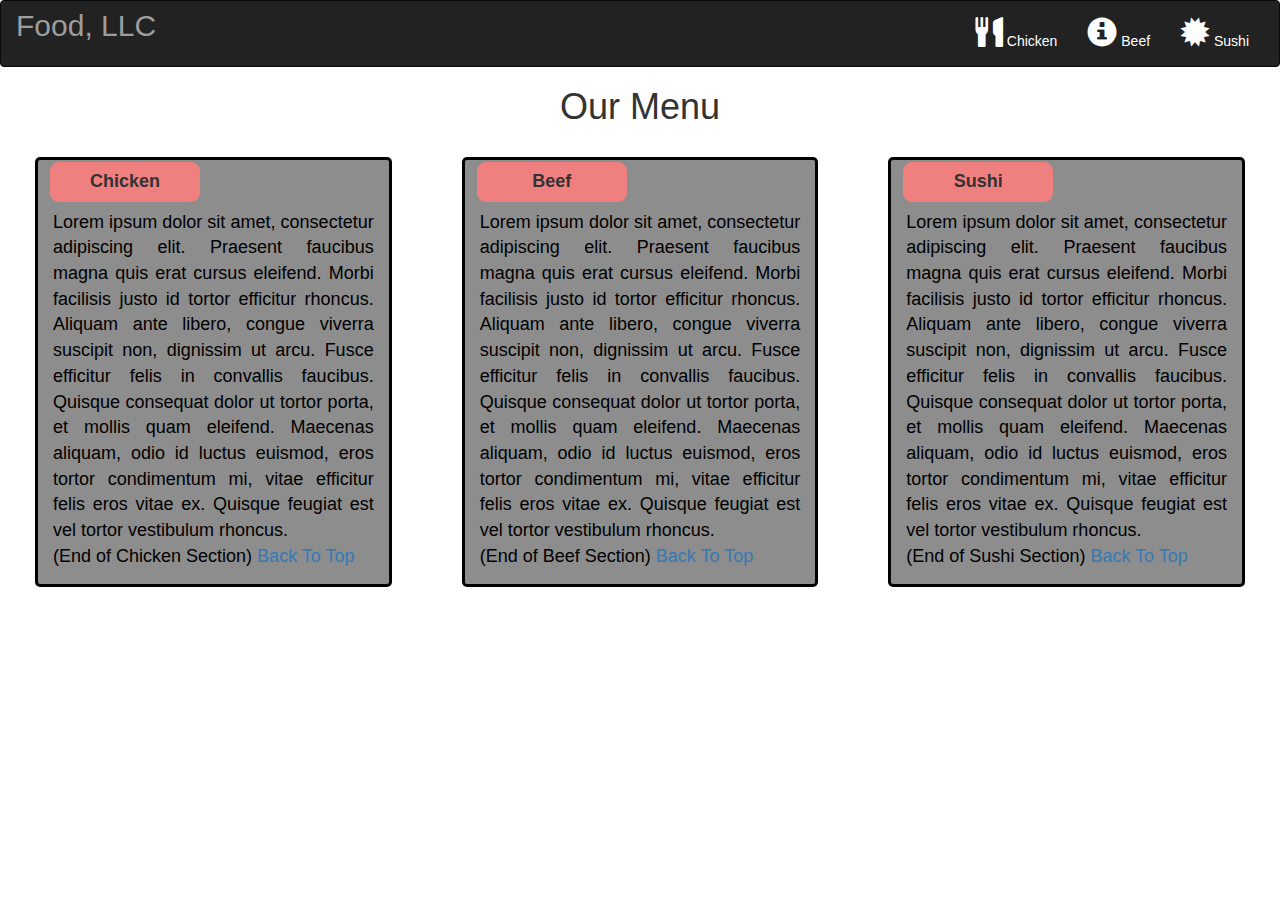
<file: 2/index.html>
<!DOCTYPE html>
<html lang="en">

<head>
    <title>Assignment Solution for Module 3</title>
    <meta charset="UTF-8">

    <meta name="viewport" content="width=device-width, initial-scale=1.0">
    <link rel="stylesheet" href="https://maxcdn.bootstrapcdn.com/bootstrap/3.4.1/css/bootstrap.min.css">
    <script src="https://ajax.googleapis.com/ajax/libs/jquery/3.5.1/jquery.min.js"></script>
    <script src="https://maxcdn.bootstrapcdn.com/bootstrap/3.4.1/js/bootstrap.min.js"></script>
    <link rel="stylesheet" href="css/style.css">



</head>

<body id="home">

    <nav class="navbar navbar-inverse">
        <div class="container-fluid">
            <div class="navbar-header">
                <button type="button" class="navbar-toggle" data-toggle="collapse" data-target="#myNavbar">
                    <span class="icon-bar"></span>
                    <span class="icon-bar"></span>
                    <span class="icon-bar"></span>
                </button>
                <a class="navbar-brand" href="index.html">Food, LLC</a>
            </div>
            <div class="collapse navbar-collapse" id="myNavbar">

                <ul class="nav navbar-nav navbar-right">
                    <li style>
                        <a href="#chicken">
                            <span class="glyphicon glyphicon-cutlery"></span> Chicken</a>
                    </li>
                    <li>
                        <a href="#beef">
                            <span class="glyphicon glyphicon-info-sign"></span> Beef</a>
                    </li>
                    <li>
                        <a href="#sushi">
                            <span class="glyphicon glyphicon-certificate"></span> Sushi</a>
                    </li>
                </ul>
            </div>
        </div>
    </nav>




    <div id="article">
        <h1>Our Menu</h1>
        <div class="container-fluid row pt-3">
            <span class="col-lg-4 col-md-6 col-sm-12">
                <p class="menu">
                    Lorem ipsum dolor sit amet, consectetur adipiscing elit. Praesent faucibus magna quis erat cursus
                    eleifend. Morbi facilisis justo id tortor efficitur rhoncus. Aliquam ante libero, congue viverra
                    suscipit non, dignissim ut arcu. Fusce efficitur felis in convallis faucibus. Quisque consequat
                    dolor ut tortor porta, et mollis quam eleifend. Maecenas aliquam, odio id luctus euismod, eros
                    tortor condimentum mi, vitae efficitur felis eros vitae ex. Quisque feugiat est vel tortor
                    vestibulum rhoncus.  <br>(End of Chicken Section) <a href="#home">Back To Top</a></p>
                <p id="chicken" class="minibrand">Chicken</p>

            </span>
            <span class="col-lg-4 col-md-6 col-sm-12">
                <p class="menu">
                    Lorem ipsum dolor sit amet, consectetur adipiscing elit. Praesent faucibus magna quis erat cursus
                    eleifend. Morbi facilisis justo id tortor efficitur rhoncus. Aliquam ante libero, congue viverra
                    suscipit non, dignissim ut arcu. Fusce efficitur felis in convallis faucibus. Quisque consequat
                    dolor ut tortor porta, et mollis quam eleifend. Maecenas aliquam, odio id luctus euismod, eros
                    tortor condimentum mi, vitae efficitur felis eros vitae ex. Quisque feugiat est vel tortor
                    vestibulum rhoncus. <br>(End of Beef Section) <a href="#home">Back To Top</a></p>
                <p id="beef" class="minibrand">Beef</p>
            </span>

            <span class="col-lg-4 col-md-12 col-sm-12 ">
                <p class="menu">
                    Lorem ipsum dolor sit amet, consectetur adipiscing elit. Praesent faucibus magna quis erat
                    cursus
                    eleifend. Morbi facilisis justo id tortor efficitur rhoncus. Aliquam ante libero, congue viverra
                    suscipit non, dignissim ut arcu. Fusce efficitur felis in convallis faucibus. Quisque consequat
                    dolor ut tortor porta, et mollis quam eleifend. Maecenas aliquam, odio id luctus euismod, eros
                    tortor condimentum mi, vitae efficitur felis eros vitae ex. Quisque feugiat est vel tortor
                    vestibulum rhoncus. <br>(End of Sushi Section) <a href="#home">Back To Top</a>

                </p>
                <p id="sushi" class="minibrand">Sushi</p>

            </span>

        </div>









</body>

</html>
</file>
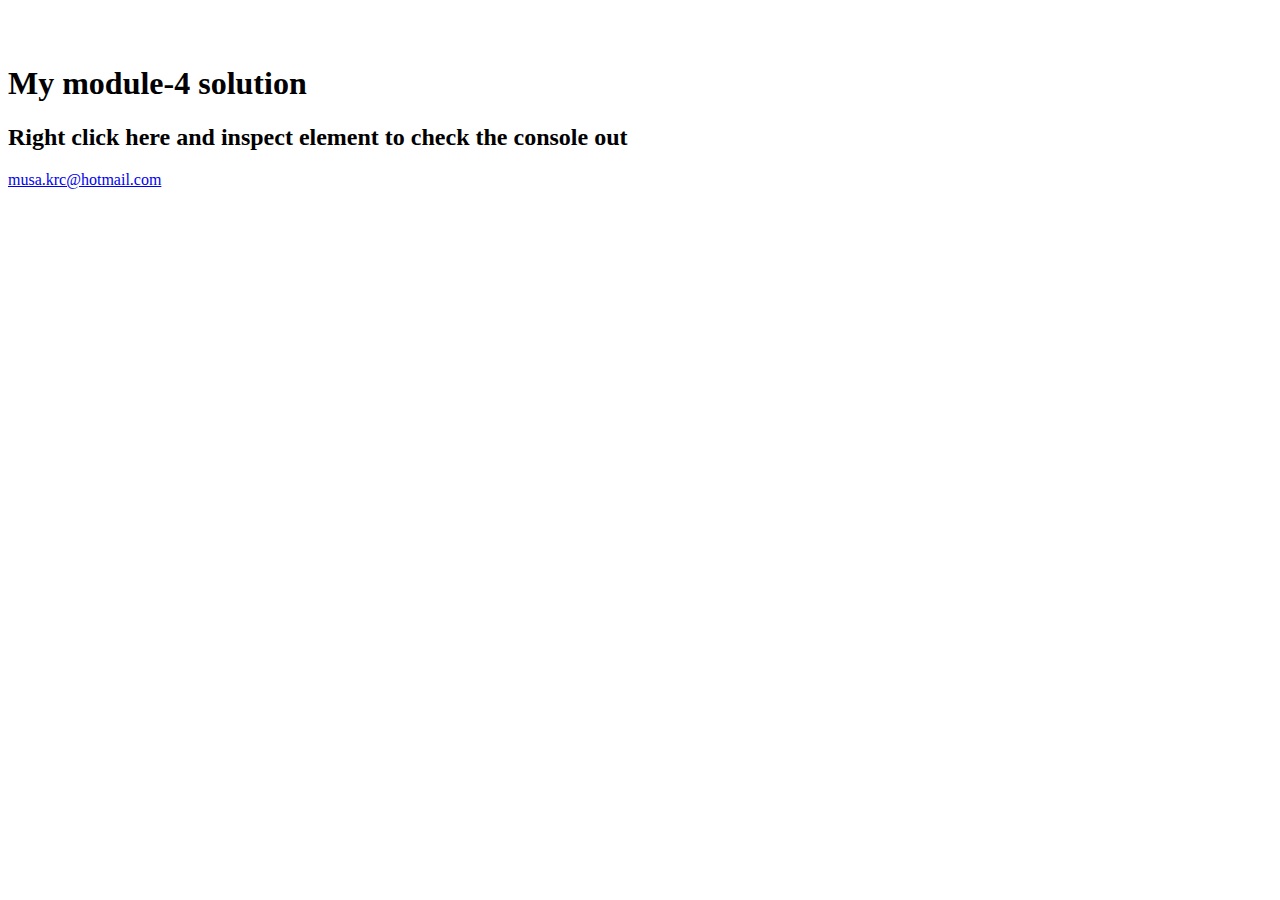
<file: coursera-4/index.html>
<!DOCTYPE html>
<html>

<head>
    <title></title>
    <link href="https://cdn.jsdelivr.net/npm/bootstrap@5.0.1/dist/css/bootstrap.min.css" rel="stylesheet" integrity="sha384-+0n0xVW2eSR5OomGNYDnhzAbDsOXxcvSN1TPprVMTNDbiYZCxYbOOl7+AMvyTG2x" crossorigin="anonymous">

</head>

<body class="bg-info">
    <br> <br>
    <h1 class="p-3 mb-2 bg-success text-white text-center"> My module-4 solution </h1>
    <h2 class="p-3 mb-2 bg-success text-white text-center"> Right click here and inspect element to check the console out</h2>

    <footer class="bg-succes fixed-bottom">
        <p class="text-end"><a href="mailto:musa.krc@hotmail.com"> musa.krc@hotmail.com</a></p>
    </footer>

    <script src="SpeakHello.js"></script>
    <script src="SpeekGoodBye.js"></script>
    <script src="script.js"></script>
</body>

</html>
</file>
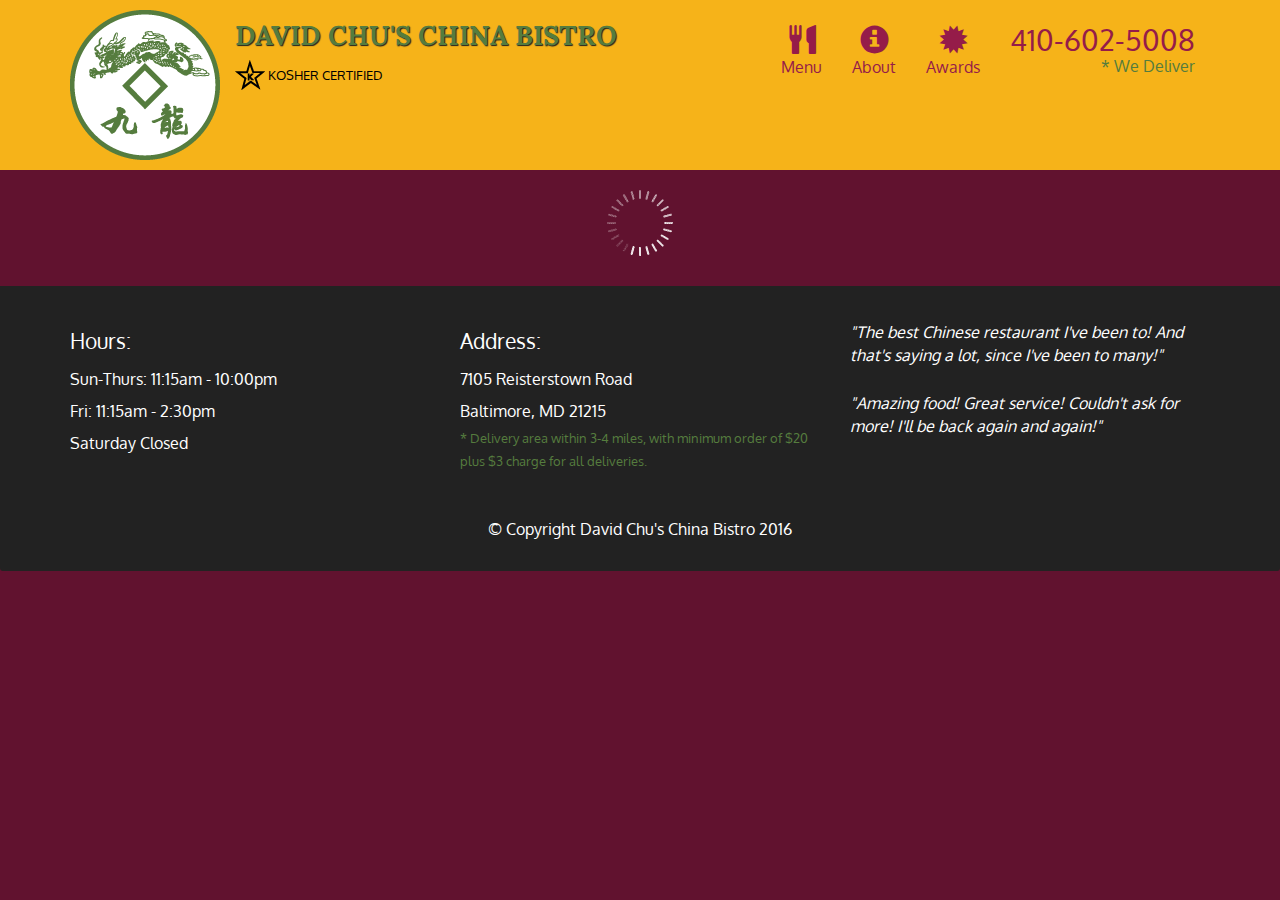
<file: coursera5/index.html>
<!doctype html>
<html lang="en">
  <head>
    <meta charset="utf-8">
    <meta http-equiv="X-UA-Compatible" content="IE=edge">
    <meta name="viewport" content="width=device-width, initial-scale=1">
    <title>David Chu's China Bistro</title>
    <link rel="stylesheet" href="css/bootstrap.min.css">
    <link rel="stylesheet" href="css/styles.css">
    <link href='https://fonts.googleapis.com/css?family=Oxygen:400,300,700' rel='stylesheet' type='text/css'>
    <link href='https://fonts.googleapis.com/css?family=Lora' rel='stylesheet' type='text/css'>
  </head>
<body>
  <header>
    <nav id="header-nav" class="navbar navbar-default">
      <div class="container">
        <div class="navbar-header">
          <a href="index.html" class="pull-left visible-md visible-lg">
            <div id="logo-img" alt="Logo image"></div>
          </a>

          <div class="navbar-brand">
            <a href="index.html"><h1>David Chu's China Bistro</h1></a>
            <p>
              <img src="images/star-k-logo.png" alt="Kosher certification">
              <span>Kosher Certified</span>
            </p>
          </div>

          <button id="navbarToggle" type="button" class="navbar-toggle collapsed" data-toggle="collapse" data-target="#collapsable-nav" aria-expanded="false">
            <span class="sr-only">Toggle navigation</span>
            <span class="icon-bar"></span>
            <span class="icon-bar"></span>
            <span class="icon-bar"></span>
          </button>
        </div>
        
        <div id="collapsable-nav" class="collapse navbar-collapse">
           <ul id="nav-list" class="nav navbar-nav navbar-right">
            <li id="navHomeButton" class="visible-xs active">
              <a href="index.html">
                <span class="glyphicon glyphicon-home"></span> Home</a>
            </li>
            <li id="navMenuButton">
              <a href="#" onclick="$dc.loadMenuCategories();">
                <span class="glyphicon glyphicon-cutlery"></span><br class="hidden-xs"> Menu</a>
            </li>
            <li>
              <a href="#">
                <span class="glyphicon glyphicon-info-sign"></span><br class="hidden-xs"> About</a>
            </li>
            <li>
              <a href="#">
                <span class="glyphicon glyphicon-certificate"></span><br class="hidden-xs"> Awards</a>
            </li>
            <li id="phone" class="hidden-xs">
              <a href="tel:410-602-5008">
                <span>410-602-5008</span></a><div>* We Deliver</div>
            </li>
          </ul><!-- #nav-list -->
        </div><!-- .collapse .navbar-collapse -->
      </div><!-- .container -->
    </nav><!-- #header-nav -->
  </header>

  <div id="call-btn" class="visible-xs">
    <a class="btn" href="tel:410-602-5008">
    <span class="glyphicon glyphicon-earphone"></span>
    410-602-5008
    </a>
  </div>
  <div id="xs-deliver" class="text-center visible-xs">* We Deliver</div>

  <div id="main-content" class="container"></div>

  <footer class="panel-footer">
    <div class="container">
      <div class="row">
        <section id="hours" class="col-sm-4">
          <span>Hours:</span><br>
          Sun-Thurs: 11:15am - 10:00pm<br>
          Fri: 11:15am - 2:30pm<br>
          Saturday Closed
          <hr class="visible-xs">
        </section>
        <section id="address" class="col-sm-4">
          <span>Address:</span><br>
          7105 Reisterstown Road<br>
          Baltimore, MD 21215
          <p>* Delivery area within 3-4 miles, with minimum order of $20 plus $3 charge for all deliveries.</p>
          <hr class="visible-xs">
        </section>
        <section id="testimonials" class="col-sm-4">
          <p>"The best Chinese restaurant I've been to! And that's saying a lot, since I've been to many!"</p>
          <p>"Amazing food! Great service! Couldn't ask for more! I'll be back again and again!"</p>
        </section>
      </div>
      <div class="text-center">&copy; Copyright David Chu's China Bistro 2016</div>
    </div>
  </footer>

  <!-- jQuery (Bootstrap JS plugins depend on it) -->
  <script src="js/jquery-2.1.4.min.js"></script>
  <script src="js/bootstrap.min.js"></script>
  <script src="js/ajax-utils.js"></script>
  <script src="js/script.js"></script>
</body>
</html>
</file>
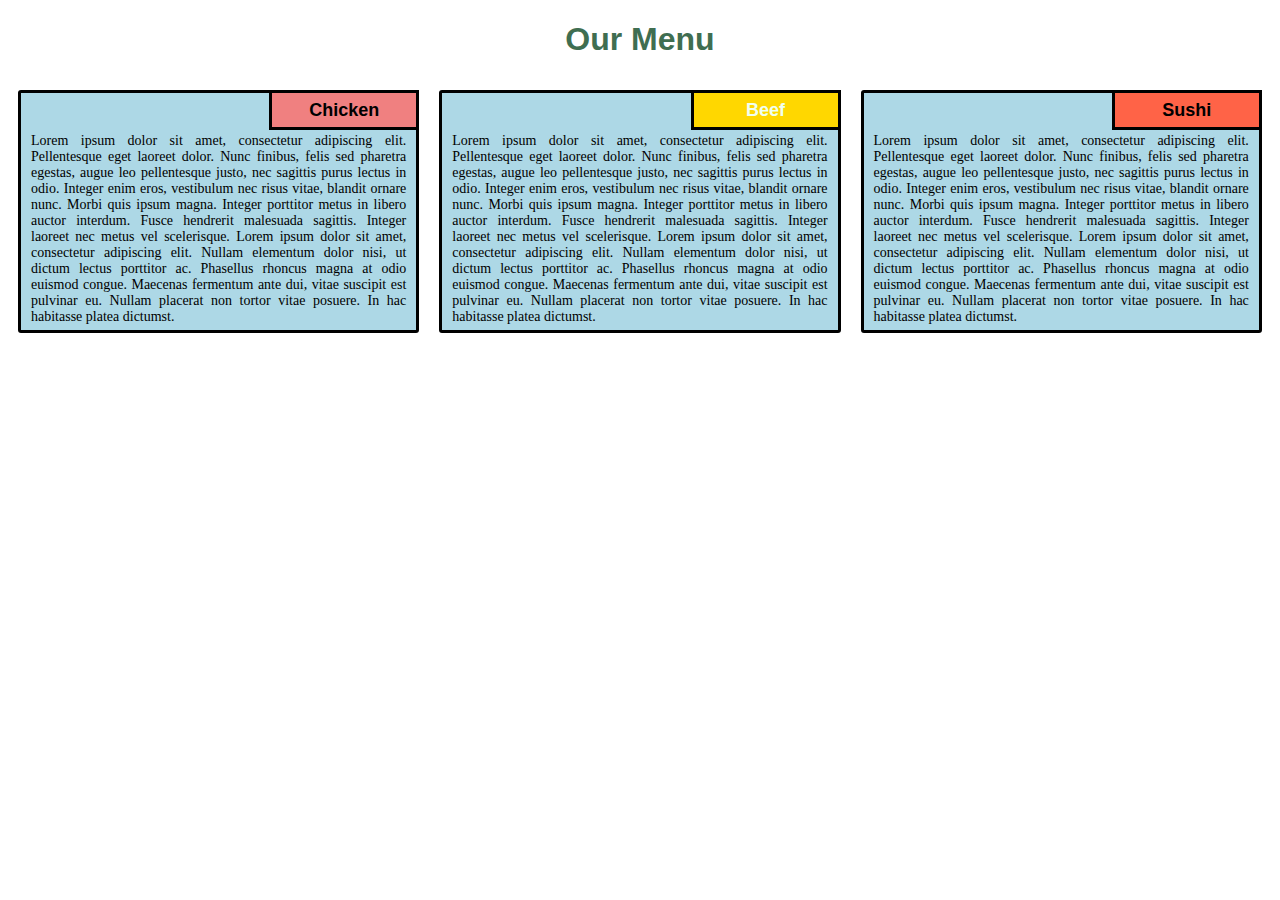
<file: style/index.html>
<!DOCTYPE html>
<html lang="en">

<head>
    <meta charset="UTF-8">
    <meta name="viewport" content="width=device-width, initial-scale=1.0">
    <title>Responsive Layout</title>
    <link rel="stylesheet" href="css/style.css">
</head>

<body>

    <h1>Our Menu</h1>

    <div class="row">
        <div id="container" class="col-lg-4 col-md-6 col-sm-12">
            <p>
                Lorem ipsum dolor sit amet, consectetur adipiscing elit. Pellentesque eget laoreet dolor. Nunc finibus, felis sed pharetra egestas, augue leo pellentesque justo, nec sagittis purus lectus in odio. Integer enim eros, vestibulum nec risus vitae, blandit
                ornare nunc. Morbi quis ipsum magna. Integer porttitor metus in libero auctor interdum. Fusce hendrerit malesuada sagittis. Integer laoreet nec metus vel scelerisque. Lorem ipsum dolor sit amet, consectetur adipiscing elit. Nullam elementum
                dolor nisi, ut dictum lectus porttitor ac. Phasellus rhoncus magna at odio euismod congue. Maecenas fermentum ante dui, vitae suscipit est pulvinar eu. Nullam placerat non tortor vitae posuere. In hac habitasse platea dictumst.
            </p>
            <p id="p1">Chicken</p>
        </div>

        <div id="container" class="col-lg-4 col-md-6 col-sm-12">
            <p>
                Lorem ipsum dolor sit amet, consectetur adipiscing elit. Pellentesque eget laoreet dolor. Nunc finibus, felis sed pharetra egestas, augue leo pellentesque justo, nec sagittis purus lectus in odio. Integer enim eros, vestibulum nec risus vitae, blandit
                ornare nunc. Morbi quis ipsum magna. Integer porttitor metus in libero auctor interdum. Fusce hendrerit malesuada sagittis. Integer laoreet nec metus vel scelerisque. Lorem ipsum dolor sit amet, consectetur adipiscing elit. Nullam elementum
                dolor nisi, ut dictum lectus porttitor ac. Phasellus rhoncus magna at odio euismod congue. Maecenas fermentum ante dui, vitae suscipit est pulvinar eu. Nullam placerat non tortor vitae posuere. In hac habitasse platea dictumst.
            </p>
            <p id="p2">Beef</p>
        </div>

        <div id="container" class="col-lg-4 col-md-12 col-sm-12">
            <p>
                Lorem ipsum dolor sit amet, consectetur adipiscing elit. Pellentesque eget laoreet dolor. Nunc finibus, felis sed pharetra egestas, augue leo pellentesque justo, nec sagittis purus lectus in odio. Integer enim eros, vestibulum nec risus vitae, blandit
                ornare nunc. Morbi quis ipsum magna. Integer porttitor metus in libero auctor interdum. Fusce hendrerit malesuada sagittis. Integer laoreet nec metus vel scelerisque. Lorem ipsum dolor sit amet, consectetur adipiscing elit. Nullam elementum
                dolor nisi, ut dictum lectus porttitor ac. Phasellus rhoncus magna at odio euismod congue. Maecenas fermentum ante dui, vitae suscipit est pulvinar eu. Nullam placerat non tortor vitae posuere. In hac habitasse platea dictumst.
            </p>
            <p id="p3">Sushi</p>
        </div>
    </div>
</body>

</html>
</file>
<file: 2/css/style.css>
* {
    margin: 0;
    padding: 0;
}

h1 {
    text-align: center;
}

.menu {
    color: black;
    height: auto;
    background-color: rgb(141, 141, 141);
    border: solid 3px rgb(0, 0, 0);
    font-size: 18px;
    padding-top: 50px;
    margin: 20px;
    text-align: justify;
    border-radius: 5px;
}

.minibrand {
    font-size: 25px;
    font-weight: bold;
}

#navbar {
    height: 100px;
    text-align: center;
    border: none;
    background-color: black;
    color: #f5e2e9;
}

.container {
    background-color: grey;
}

.navbar-brand {
    font-size: 30px;
}

.glyphicon {
    font-size: 30px;
    color: #ffffff;
}

#myNavbar ul li a {
    color: #ffffff;
}

.minibrand {
    background-color: lightcoral;
    position: absolute;
    top: 25px;
    left: 50px;
    width: 150px;
    height: 40px;
    padding-top: 7px;
    text-align: center;
    border-radius: 9px;
    font-family: Arial, Helvetica, sans-serif;
    font-weight: bold;
    font-size: 18px;
}

span p {
    padding: 15px;
}
</file>
<file: coursera5/css/styles.css>
body {
  font-size: 16px;
  color: #fff;
  background-color: #61122f;
  font-family: 'Oxygen', sans-serif;
}

/** HEADER **/
#header-nav {
  background-color: #f6b319;
  border-radius: 0;
  border: 0;
}

#logo-img {
  background: url('../images/restaurant-logo_large.png') no-repeat;
  width: 150px;
  height: 150px;
  margin: 10px 15px 10px 0;
}

.navbar-brand {
  padding-top: 25px;
}
.navbar-brand h1 { /* Restaurant name */
  font-family: 'Lora', serif;
  color: #557c3e;
  font-size: 1.5em;
  text-transform: uppercase;
  font-weight: bold;
  text-shadow: 1px 1px 1px #222;
  margin-top: 0;
  margin-bottom: 0;
  line-height: .75;
}
.navbar-brand a:hover, .navbar-brand a:focus {
  text-decoration: none;
}
.navbar-brand p { /* Kosher cert */
  color: #000;
  text-transform: uppercase;
  font-size: .7em;
  margin-top: 15px;
}
.navbar-brand p span { /* Star-K */
  vertical-align: middle;
}

#nav-list {
  margin-top: 10px;
}
#nav-list a {
  color: #951C49;
  text-align: center;
}
#nav-list a:hover {
  background: #E7E7E7;
}
#nav-list a span {
  font-size: 1.8em;
}

#phone {
  margin-top: 5px;
}
#phone a { /* Phone number */
  text-align: right;
  padding-bottom: 0;
}
#phone div { /* We Deliver */
  color: #557c3e;
  text-align: right;
  padding-right: 15px;
}

.navbar-header button.navbar-toggle, .navbar-header .icon-bar {
  border: 1px solid #61122f;
}
.navbar-header button.navbar-toggle {
  clear: both;
  margin-top: -30px;
}
/* END HEADER */

/* FOOTER */
.panel-footer {
  margin-top: 30px;
  padding-top: 35px;
  padding-bottom: 30px;
  background-color: #222;
  border-top: 0;
}
.panel-footer div.row {
  margin-bottom: 35px;
}
#hours, #address {
  line-height: 2;
}
#hours > span, #address > span {
  font-size: 1.3em;
}
#address p {
  color: #557c3e;
  font-size: .8em;
  line-height: 1.8;
}
#testimonials {
  font-style: italic;
}
#testimonials p:nth-child(2) {
  margin-top: 25px;
}
/* END FOOTER */



/* HOME PAGE */
.container .jumbotron {
  box-shadow: 0 0 50px #3F0C1F;
  border: 2px solid #3F0C1F;
}

#menu-tile, #specials-tile, #map-tile {
  height: 250px;
  width: 100%;
  margin-bottom: 15px;
  position: relative;
  border: 2px solid #3F0C1F;
  overflow: hidden;
}
#menu-tile:hover, #specials-tile:hover, #map-tile:hover {
  box-shadow: 0 1px 5px 1px #cccccc;
}
#menu-tile {
  background: url('../images/menu-tile.jpg') no-repeat;
  background-position: center;
}
#specials-tile {
  background: url('../images/specials-tile.jpg') no-repeat;
  background-position: center;
}
#menu-tile span, #specials-tile span, #map-tile span {
  position: absolute;
  bottom: 0;
  right: 0;
  width: 100%;
  text-align: center;
  font-size: 1.6em;
  text-transform: uppercase;
  background-color: #000;
  color: #fff;
  opacity: .8;
}
/* END HOME PAGE */

/* MENU CATEGORIES PAGE */
.category-tile { 
  position: relative;
  border: 2px solid #3F0C1F;
  overflow: hidden;
  width: 200px;
  height: 200px;
  margin: 0 auto 15px;
}
.category-tile span {
  position: absolute;
  bottom: 0;
  right: 0;
  width: 100%;
  text-align: center;
  font-size: 1.2em;
  text-transform: uppercase;
  background-color: #000;
  color: #fff;
  opacity: .8;
}
.category-tile:hover {
  box-shadow: 0 1px 5px 1px #cccccc;
}

#menu-categories-title + div {
  margin-bottom: 50px;
}
/* END MENU CATEGORIES PAGE */

/* SINGLE CATEGORY PAGE */
.menu-item-tile {
  margin-bottom: 25px;
}
.menu-item-tile hr {
  width: 80%;
}
.menu-item-tile .menu-item-price {
  font-size: 1.1em;
  text-align: right;
  margin-top: -15px;
  margin-right: -15px;
}
.menu-item-tile .menu-item-price span {
  font-size: .6em;
}
.menu-item-photo {
  position: relative;
  border: 2px solid #3F0C1F; 
  overflow: hidden;
  padding: 0;
  margin-right: -15px;
  margin-left: auto;
  margin-bottom: 20px;
  max-width: 250px;
}
.menu-item-photo div {
  position: absolute;
  bottom: 0;
  right: 0;
  width: 80px;
  background-color: #557c3e;
  text-align: center;
}
.menu-item-description {
  padding-right: 30px;
}
h3.menu-item-title {
  margin: 0 0 10px;
}
.menu-item-details {
  font-size: .9em;
  font-style: italic;
}
/* END SINGLE CATEGORY PAGE */


/********** Large devices only **********/
@media (min-width: 1200px) {
  .container .jumbotron {
    background: url('../images/jumbotron_1200.jpg') no-repeat;
    height: 675px;
  }
}

/********** Medium devices only **********/
@media (min-width: 992px) and (max-width: 1199px) {
  /* Header */
  #logo-img {
    background: url('../images/restaurant-logo_medium.png') no-repeat;
    width: 100px;
    height: 100px;
    margin: 5px 5px 5px 0;
  }
  /* End Header */

  /* Home Page */
  .container .jumbotron {
    background: url('../images/jumbotron_992.jpg') no-repeat;
    height: 558px;
  }
  /* End Home Page */
}

/********** Small devices only **********/
@media (min-width: 768px) and (max-width: 991px) {
  /* Home Page */
  .container .jumbotron {
    background: url('../images/jumbotron_768.jpg') no-repeat;
    height: 432px;
  }
  /* End Home Page */
}

/********** Extra small devices only **********/
@media (max-width: 767px) {
  /* Header */
  .navbar-brand {
    padding-top: 10px;
    height: 80px;
  }
  .navbar-brand h1 { /* Restaurant name */
    padding-top: 10px;
    font-size: 5vw; /* 1vw = 1% of viewport width */
  }
  .navbar-brand p { /* Kosher cert */
    font-size: .6em;
    margin-top: 12px;
  }
  .navbar-brand p img { /* Star-K */
    height: 20px;
  }

  #collapsable-nav a { /* Collapsed nav menu text */
    font-size: 1.2em;
  }
  #collapsable-nav a span { /* Collapsed nav menu glyph */
    font-size: 1em;
    margin-right: 5px;
  }

  #call-btn > a {
    font-size: 1.5em;
    display: block;
    margin: 0 20px;
    padding: 10px;
    border: 2px solid #fff;
    background-color: #f6b319;
    color: #951c49;
  }
  #xs-deliver {
    margin-top: 5px;
    font-size: .7em;
    letter-spacing: .1em;
    text-transform: uppercase;
  }
  /* End Header */

  /* Footer */
  .panel-footer section {
    margin-bottom: 30px;
    text-align: center;
  }
  .panel-footer section:nth-child(3) {
    margin-bottom: 0; /* margin already exists on the whole row */
  }
  .panel-footer section hr {
    width: 50%;
  }
  /* End Footer */

  /* Home Page */
  .container .jumbotron {
    margin-top: 30px;
    padding: 0;
  }
  #menu-tile, #specials-tile {
    width: 360px;
    margin: 0 auto 15px;
  }

  .menu-item-photo {
    margin-right: auto;
  }
  .menu-item-tile .menu-item-price {
    text-align: center;
  }
  .menu-item-description {
    text-align: center;;
  }
}


/********** Super extra small devices Only :-) (e.g., iPhone 4) **********/
@media (max-width: 479px) {
  /* Header */
  .navbar-brand h1 { /* Restaurant name */
    padding-top: 5px;
    font-size: 6vw;
  }
  /* End Header */
  
  /* Home page */
  #menu-tile, #specials-tile {
    width: 280px;
    margin: 0 auto 15px;
  }

  .col-xxs-12 {
    position: relative;
    min-height: 1px;
    padding-right: 15px;
    padding-left: 15px;
    float: left;
    width: 100%;
  }
}
</file>
<file: style/css/style.css>
* {
    box-sizing: border-box;
}

h1 {
    text-align: center;
    color: rgb(63, 110, 81);
    font-family: Arial, Helvetica, sans-serif;
    font-size: 32px;
}

#container {
    position: relative;
}

.row {
    width: 100%;
}

p {
    background-color: lightblue;
    border: solid 3px;
    border-radius: 3px;
    margin: 10px;
    overflow: hidden;
    padding: 40px 10px 5px 10px;
    height: auto;
    text-align: justify;
    font-size: 14px;
}

#p1 {
    background-color: lightcoral;
    position: absolute;
    top: 0px;
    right: 0px;
    width: 150px;
    height: 40px;
    padding-top: 7px;
    text-align: center;
    border-radius: 0px;
    font-family: Arial, Helvetica, sans-serif;
    font-weight: bold;
    font-size: 18px;
}

#p2 {
    background-color: gold;
    position: absolute;
    border-color: black;
    top: 0px;
    right: 0px;
    width: 150px;
    height: 40px;
    padding-top: 7px;
    text-align: center;
    border-radius: 0px;
    font-family: Arial, Helvetica, sans-serif;
    font-weight: bold;
    color: honeydew;
    font-size: 18px;
}

#p3 {
    background-color: tomato;
    position: absolute;
    top: 0px;
    right: 0px;
    width: 150px;
    height: 40px;
    padding-top: 7px;
    text-align: center;
    border-radius: 0px;
    font-family: Arial, Helvetica, sans-serif;
    font-weight: bold;
    font-size: 18px;
}

@media (min-width: 992px) {
    .col-lg-4,
    .col-lg-6,
    .col-lg-12 {
        float: left;
    }
    .col-lg-4 {
        width: 33.33%;
    }
    .col-lg-6 {
        width: 50%;
    }
    .col-lg-12 {
        width: 100%;
    }
}

@media(min-width: 768px) and (max-width:991px) {
    .col-md-4,
    .col-md-6,
    .col-md-12 {
        float: left;
    }
    .col-md-4 {
        width: 33.33%;
    }
    .col-md-6 {
        width: 50%;
    }
    .col-md-12 {
        width: 100%;
    }
}

@media(max-width: 767px) {
    .col-sm-4,
    .col-sm-12,
    .col-sm-6 {
        float: left;
    }
    .col-sm-4 {
        width: 33.33%;
    }
    .col-sm-6 {
        width: 50%;
    }
    .col-sm-12 {
        width: 100%;
    }
}
</file>
